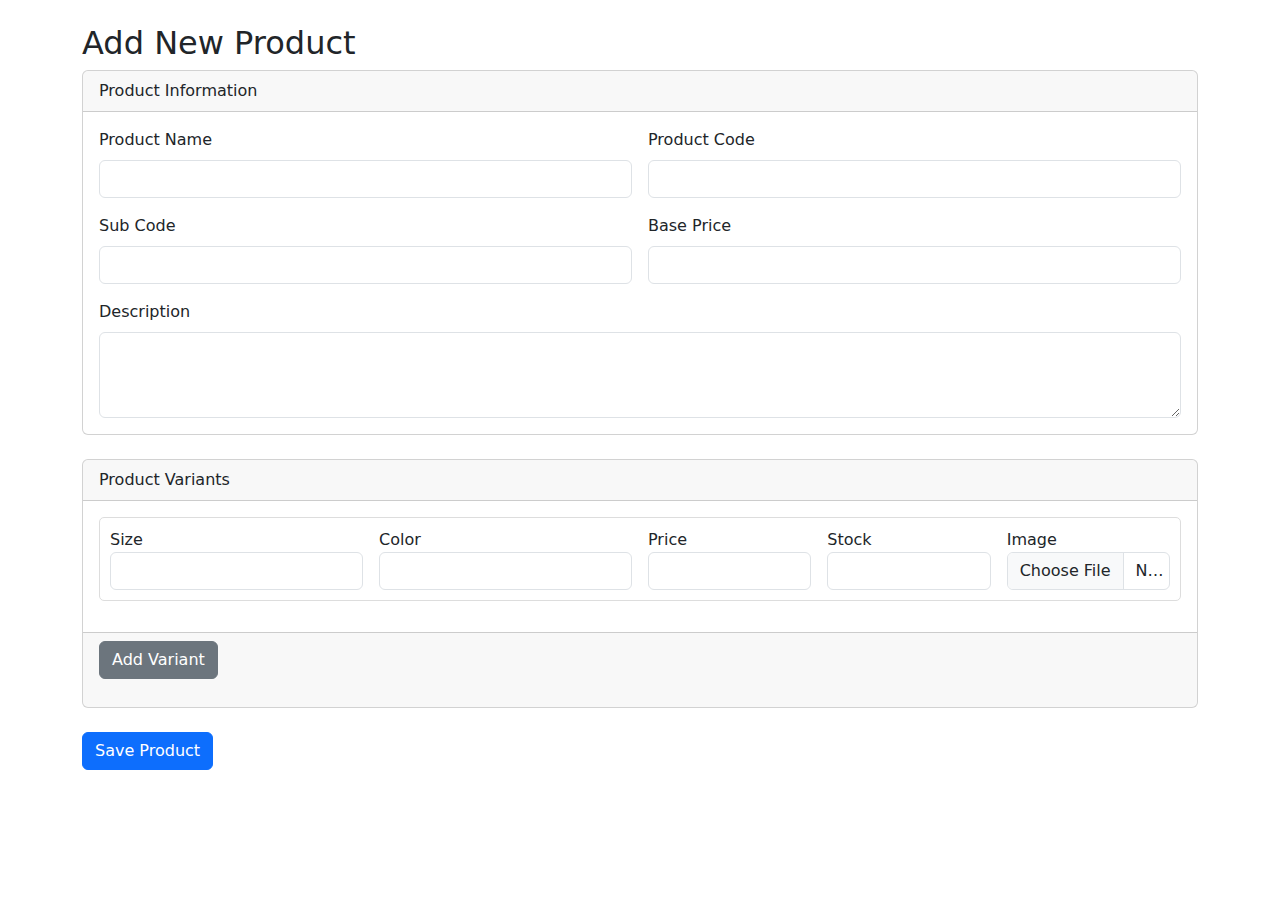
<file: add_product.html>
<!DOCTYPE html>
<html>
<head>
    <title>Add Product</title>
    <link rel="stylesheet" href="https://cdn.jsdelivr.net/npm/bootstrap@5.1.3/dist/css/bootstrap.min.css">
    <style>
        .variant-group { 
            margin-bottom: 15px; 
            border: 1px solid #ddd; 
            padding: 10px; 
            border-radius: 5px; 
        }
        #addVariant { 
            margin-bottom: 20px; 
        }
    </style>
</head>
<body>
    <div class="container mt-4">
        <h2>Add New Product</h2>
        <form id="productForm" enctype="multipart/form-data">
            <!-- Product Details -->
            <div class="card mb-4">
                <div class="card-header">Product Information</div>
                <div class="card-body">
                    <div class="row g-3">
                        <div class="col-md-6">
                            <label class="form-label">Product Name</label>
                            <input type="text" class="form-control" name="product_name" required>
                        </div>
                        <div class="col-md-6">
                            <label class="form-label">Product Code</label>
                            <input type="text" class="form-control" name="product_code" required>
                        </div>
                        <div class="col-md-6">
                            <label class="form-label">Sub Code</label>
                            <input type="text" class="form-control" name="product_sub_code">
                        </div>
                        <div class="col-md-6">
                            <label class="form-label">Base Price</label>
                            <input type="number" step="0.01" class="form-control" name="base_price" required>
                        </div>
                        <div class="col-12">
                            <label class="form-label">Description</label>
                            <textarea class="form-control" name="product_description" rows="3"></textarea>
                        </div>
                    </div>
                </div>
            </div>

            <!-- Variants Section -->
            <div class="card mb-4">
                <div class="card-header">Product Variants</div>
                <div class="card-body" id="variantsContainer">
                    <div class="variant-group">
                        <div class="row g-3">
                            <div class="col-md-3">
                                <label>Size</label>
                                <input type="text" class="form-control" name="size[]">
                            </div>
                            <div class="col-md-3">
                                <label>Color</label>
                                <input type="text" class="form-control" name="color[]">
                            </div>
                            <div class="col-md-2">
                                <label>Price</label>
                                <input type="number" step="0.01" class="form-control" name="price[]">
                            </div>
                            <div class="col-md-2">
                                <label>Stock</label>
                                <input type="number" class="form-control" name="stock[]">
                            </div>
                            <div class="col-md-2">
                                <label>Image</label>
                                <input type="file" class="form-control" name="variant_images[]">
                            </div>
                        </div>
                    </div>
                </div>
                <div class="card-footer">
                    <button type="button" class="btn btn-secondary" id="addVariant">Add Variant</button>
                </div>
            </div>

            <button type="submit" class="btn btn-primary">Save Product</button>
        </form>
        <div id="message"></div>
    </div>

    <!-- jQuery is used for simplicity -->
    <script src="https://code.jquery.com/jquery-3.6.0.min.js"></script>
    <script>
        $(document).ready(function() {
            // Add variant by cloning the first variant group
            $('#addVariant').click(function() {
                const newVariant = $('.variant-group:first').clone();
                newVariant.find('input').val('');
                $('#variantsContainer').append(newVariant);
            });

            // Form submission using AJAX
            $('#productForm').submit(function(e) {
                e.preventDefault();
                const formData = new FormData(this);

                $.ajax({
                    url: 'save_product.php',
                    type: 'POST',
                    data: formData,
                    contentType: false,
                    processData: false,
                    success: function(response) {
                        // Expecting a JSON response from the PHP script
                        const res = JSON.parse(response);
                        if(res.status === 'success') {
                            $('#message').html(`<div class="alert alert-success">${res.message}</div>`);
                            $('#productForm')[0].reset();
                        } else {
                            $('#message').html(`<div class="alert alert-danger">${res.message}</div>`);
                        }
                    },
                    error: function() {
                        $('#message').html(`<div class="alert alert-danger">An error occurred.</div>`);
                    }
                });
            });
        });
    </script>
</body>
</html>
</file>
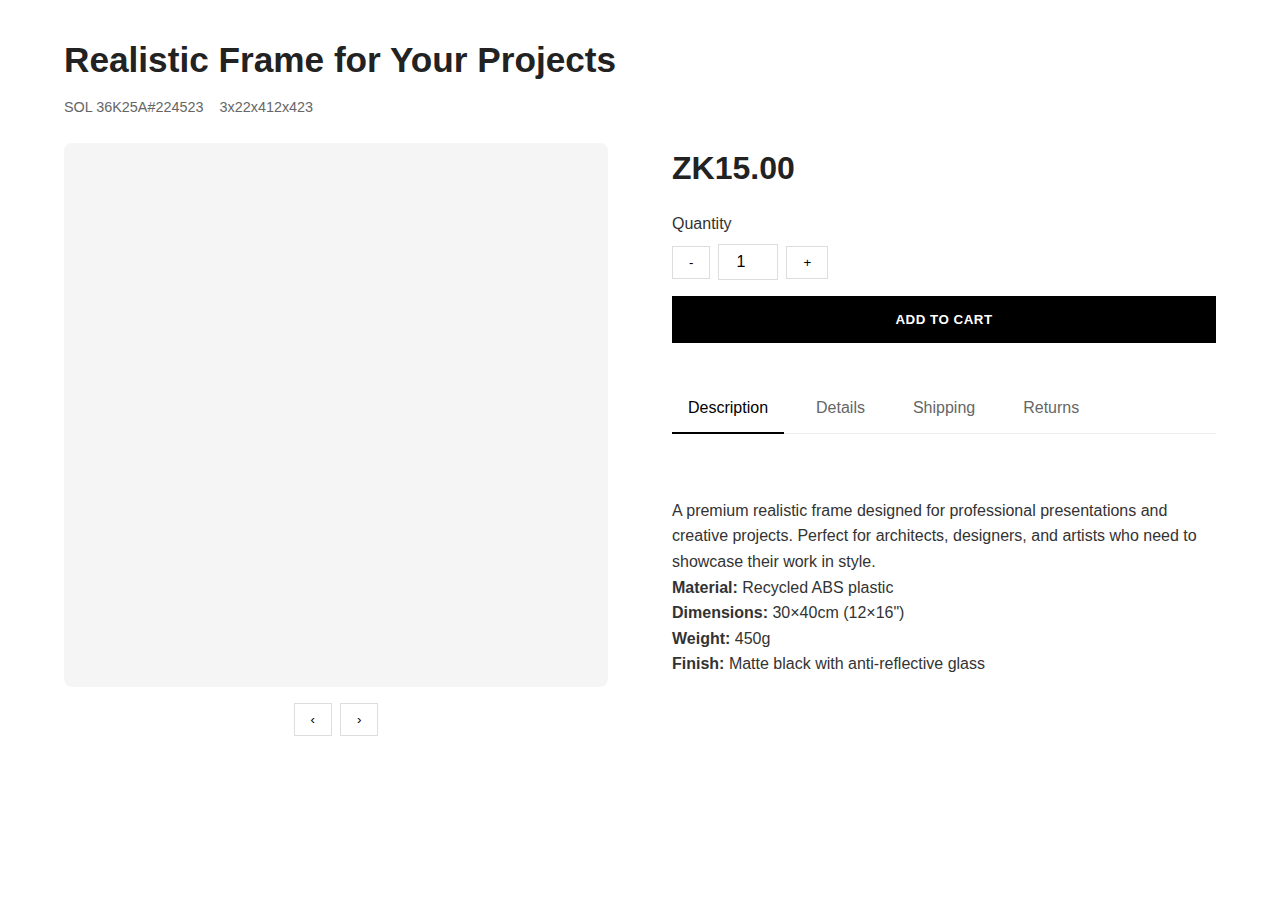
<file: product.html>
<!DOCTYPE html>
<html lang="en">
<head>
    <meta charset="UTF-8">
    <meta name="viewport" content="width=device-width, initial-scale=1.0">
    <title>Product Page - Realistic Frame</title>
    <style>
        /* Base Styles */
        * {
            box-sizing: border-box;
            margin: 0;
            padding: 0;
        }

        body {
            font-family: -apple-system, BlinkMacSystemFont, 'Segoe UI', Roboto, sans-serif;
            line-height: 1.6;
            color: #333;
        }

        .product-section {
            padding: 1rem;
            max-width: 1400px;
            margin: 0 auto;
        }

        .product-header h1 {
            font-size: 1.8rem;
            margin-bottom: 0.5rem;
            color: #222;
        }

        .product-meta {
            font-size: 0.9rem;
            color: #666;
            margin-bottom: 1.5rem;
            display: flex;
            gap: 1rem;
        }

        .product-container {
            display: flex;
            flex-direction: column;
            gap: 2rem;
        }

        .product-images {
            position: relative;
        }

        .image-placeholder {
            background: #f5f5f5;
            padding-top: 100%;
            border-radius: 8px;
            position: relative;
        }

        .image-nav {
            display: flex;
            gap: 0.5rem;
            justify-content: center;
            margin: 1rem 0;
        }

        .nav-btn, .qty-btn {
            padding: 0.5rem 1rem;
            border: 1px solid #ddd;
            background: white;
            cursor: pointer;
            transition: all 0.2s ease;
        }

        .nav-btn:hover, .qty-btn:hover {
            background: #f8f8f8;
        }

        .product-details {
            display: flex;
            flex-direction: column;
            gap: 1rem;
        }

        .price {
            font-size: 1.8rem;
            font-weight: 700;
            color: #222;
        }

        .quantity-selector {
            display: flex;
            flex-direction: column;
            gap: 0.5rem;
        }

        .qty-input {
            display: flex;
            align-items: center;
            gap: 0.5rem;
        }

        .qty-input input {
            width: 60px;
            text-align: center;
            padding: 0.5rem;
            border: 1px solid #ddd;
            font-size: 1rem;
        }

        .add-to-cart {
            width: 100%;
            padding: 1rem;
            background: #000;
            color: white;
            border: none;
            cursor: pointer;
            font-weight: 600;
            text-transform: uppercase;
            letter-spacing: 0.5px;
            transition: background 0.2s ease;
        }

        .add-to-cart:hover {
            background: #333;
        }

        /* Tabs System */
        .product-info-tabs {
            display: flex;
            gap: 1rem;
            margin: 1.5rem 0;
            border-bottom: 1px solid #eee;
        }

        .tab {
            padding: 0.75rem 1rem;
            cursor: pointer;
            position: relative;
            color: #666;
            transition: all 0.2s ease;
        }

        .tab.active {
            color: #000;
            font-weight: 500;
        }

        .tab.active::after {
            content: '';
            position: absolute;
            bottom: -1px;
            left: 0;
            right: 0;
            height: 2px;
            background: #000;
        }

        .tab-content {
            display: none;
            padding: 1.5rem 0;
            opacity: 0;
            transition: opacity 0.3s ease;
        }

        .tab-content.active {
            display: block;
            opacity: 1;
        }

        .spec-grid {
            display: grid;
            gap: 1.5rem;
            margin-top: 1rem;
        }

        .spec-item {
            padding: 1rem;
            background: #f8f8f8;
            border-radius: 8px;
        }

        .shipping-method {
            margin: 1rem 0;
            padding: 1rem;
            background: #f8f8f8;
            border-radius: 8px;
        }

        .returns-info ul {
            padding-left: 1.5rem;
            margin: 1rem 0;
        }

        .returns-info li {
            margin: 0.5rem 0;
        }

        /* Tablet View */
        @media (min-width: 768px) {
            .product-container {
                flex-direction: row;
                gap: 3rem;
            }

            .product-images {
                flex: 1;
            }

            .product-details {
                flex: 1;
            }

            .product-header h1 {
                font-size: 2.2rem;
            }

            .price {
                font-size: 2rem;
            }

            .spec-grid {
                grid-template-columns: repeat(2, 1fr);
            }
        }

        /* Desktop View */
        @media (min-width: 1024px) {
            .product-section {
                padding: 2rem 4rem;
            }

            .product-container {
                gap: 4rem;
            }
        }
    </style>
</head>
<body>
    <div class="product-section">
        <div class="product-header">
            <h1>Realistic Frame for Your Projects</h1>
            <div class="product-meta">
                <span class="product-code">SOL 36K25A#224523</span>
                <span class="product-sub">3x22x412x423</span>
            </div>
        </div>

        <div class="product-container">
            <div class="product-images">
                <div class="main-image">
                    <div class="image-placeholder"></div>
                </div>
                <div class="image-nav">
                    <button class="nav-btn">‹</button>
                    <button class="nav-btn">›</button>
                </div>
            </div>

            <div class="product-details">
                <div class="price">ZK15.00</div>
                
                <div class="quantity-selector">
                    <label>Quantity</label>
                    <div class="qty-input">
                        <button class="qty-btn">-</button>
                        <input type="number" value="1" min="1">
                        <button class="qty-btn">+</button>
                    </div>
                </div>

                <button class="add-to-cart">Add to Cart</button>

                <div class="product-info-tabs" role="tablist">
                    <div class="tab active" role="tab" aria-selected="true" data-tab="description">Description</div>
                    <div class="tab" role="tab" aria-selected="false" data-tab="details">Details</div>
                    <div class="tab" role="tab" aria-selected="false" data-tab="shipping">Shipping</div>
                    <div class="tab" role="tab" aria-selected="false" data-tab="returns">Returns</div>
                </div>

                <div class="info-content">
                    <div class="tab-content active" id="description" role="tabpanel">
                        <p>A premium realistic frame designed for professional presentations and creative projects. Perfect for architects, designers, and artists who need to showcase their work in style.</p>
                        <div class="product-specs">
                            <p><strong>Material:</strong> Recycled ABS plastic</p>
                            <p><strong>Dimensions:</strong> 30×40cm (12×16")</p>
                            <p><strong>Weight:</strong> 450g</p>
                            <p><strong>Finish:</strong> Matte black with anti-reflective glass</p>
                        </div>
                    </div>

                    <div class="tab-content" id="details" role="tabpanel">
                        <div class="spec-grid">
                            <div class="spec-item">
                                <h4>Construction</h4>
                                <p>Durable ABS frame with 2mm safety glass</p>
                            </div>
                            <div class="spec-item">
                                <h4>Mounting</h4>
                                <p>Includes wall hooks and rubber bumpers</p>
                            </div>
                            <div class="spec-item">
                                <h4>Compatibility</h4>
                                <p>Fits A3 paper (297×420mm)</p>
                            </div>
                            <div class="spec-item">
                                <h4>Care Instructions</h4>
                                <p>Clean with microfiber cloth only</p>
                            </div>
                        </div>
                    </div>

                    <div class="tab-content" id="shipping" role="tabpanel">
                        <div class="shipping-info">
                            <div class="shipping-method">
                                <h4>Standard Shipping</h4>
                                <p>ZK5.00 - 3-5 business days</p>
                            </div>
                            <div class="shipping-method">
                                <h4>Express Shipping</h4>
                                <p>ZK10.00 - 1-2 business days</p>
                            </div>
                            <p class="shipping-note">* Orders processed within 24hrs<br>* International shipping available</p>
                        </div>
                    </div>

                    <div class="tab-content" id="returns" role="tabpanel">
                        <div class="returns-info">
                            <p>30-day satisfaction guarantee:</p>
                            <ul>
                                <li>Original packaging required</li>
                                <li>Undamaged items only</li>
                                <li>Free returns for defective items</li>
                                <li>Refunds processed within 5 business days</li>
                            </ul>
                        </div>
                    </div>
                </div>
            </div>
        </div>
    </div>

    <script>
        // Tab Functionality
        const tabs = document.querySelectorAll('.tab');
        const tabContents = document.querySelectorAll('.tab-content');

        tabs.forEach(tab => {
            tab.addEventListener('click', () => {
                // Remove active states
                tabs.forEach(t => t.classList.remove('active'));
                tabContents.forEach(content => content.classList.remove('active'));

                // Add active states
                tab.classList.add('active');
                const target = document.getElementById(tab.dataset.tab);
                target.classList.add('active');

                // Update ARIA states
                tabs.forEach(t => t.setAttribute('aria-selected', 'false'));
                tab.setAttribute('aria-selected', 'true');
            });
        });

        // Quantity Selector
        document.querySelectorAll('.qty-btn').forEach(button => {
            button.addEventListener('click', (e) => {
                const input = e.target.parentElement.querySelector('input');
                let value = parseInt(input.value);

                if(e.target.textContent === '-') {
                    input.value = value > 1 ? value - 1 : 1;
                } else {
                    input.value = value + 1;
                }
            });
        });

        // Input Validation
        document.querySelectorAll('.qty-input input').forEach(input => {
            input.addEventListener('change', (e) => {
                if(e.target.value < 1 || isNaN(e.target.value)) {
                    e.target.value = 1;
                }
            });
        });
    </script>
</body>
</html>
</file>
